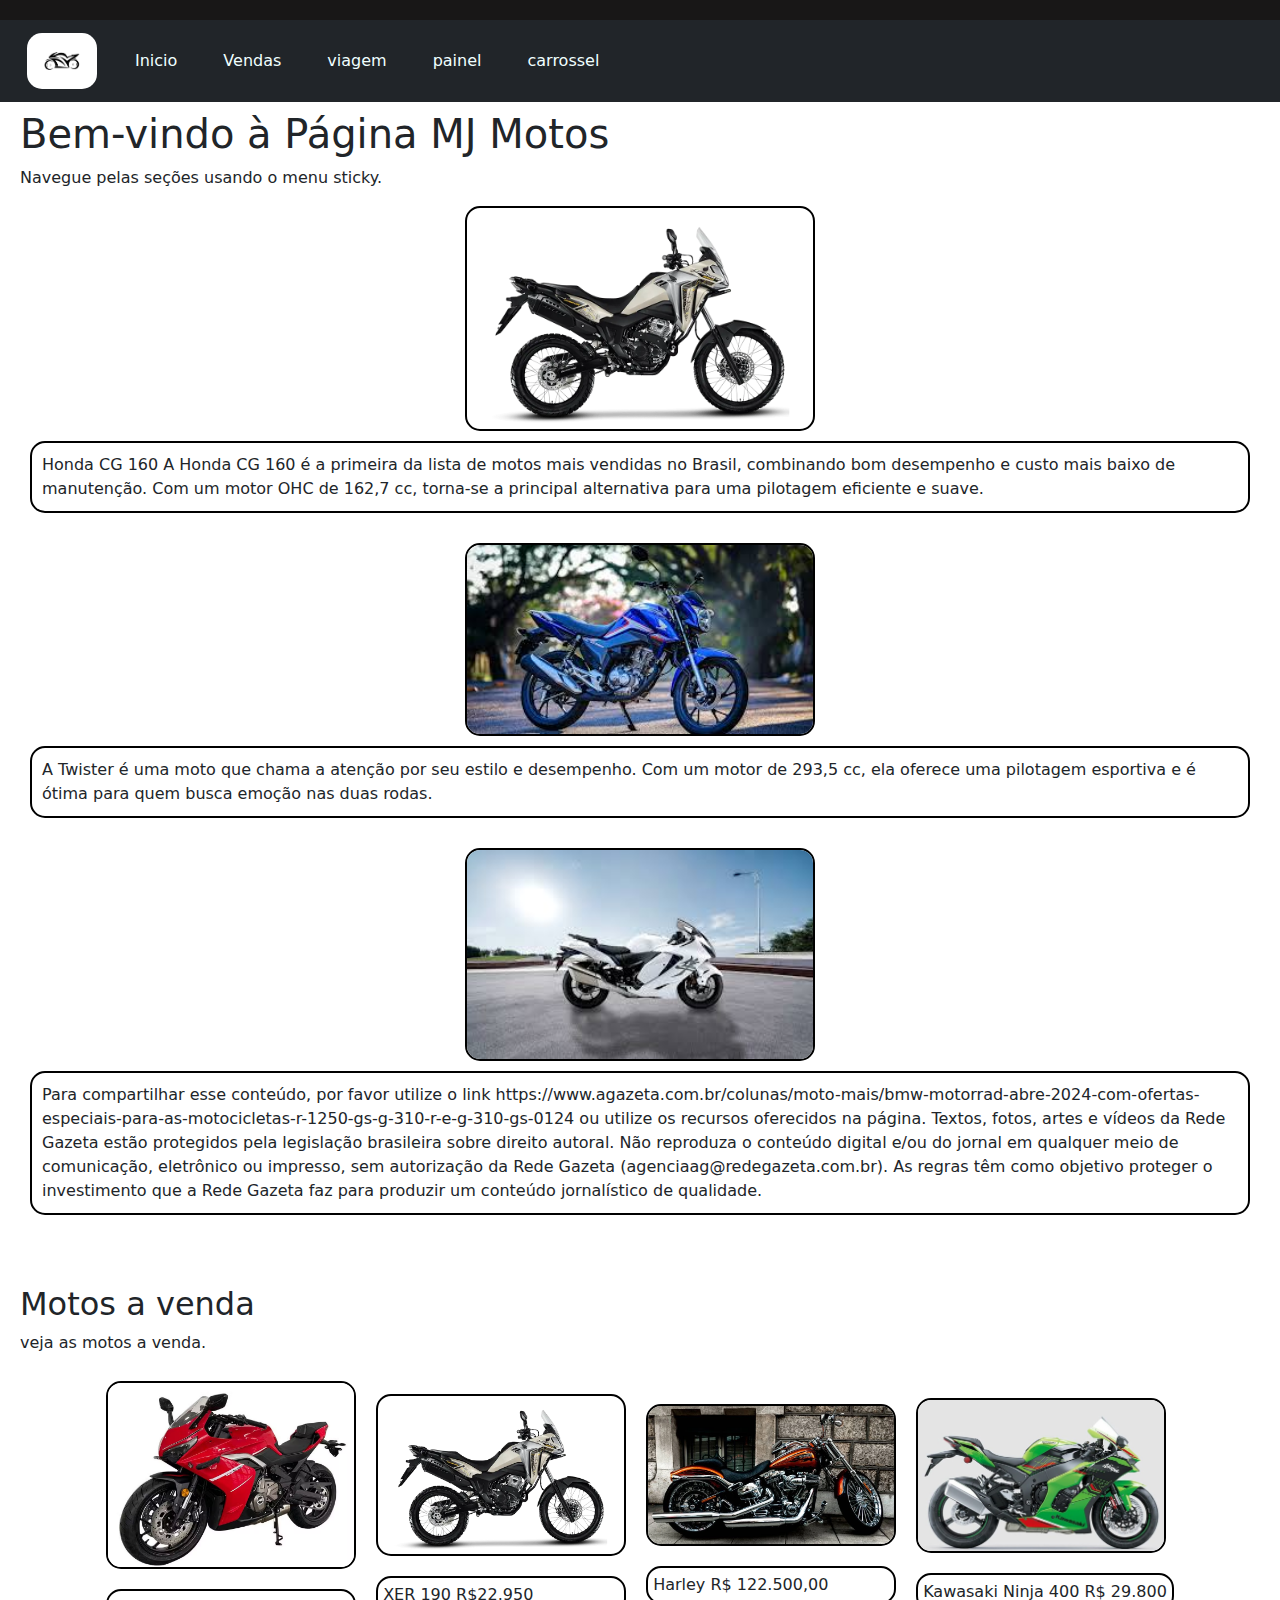
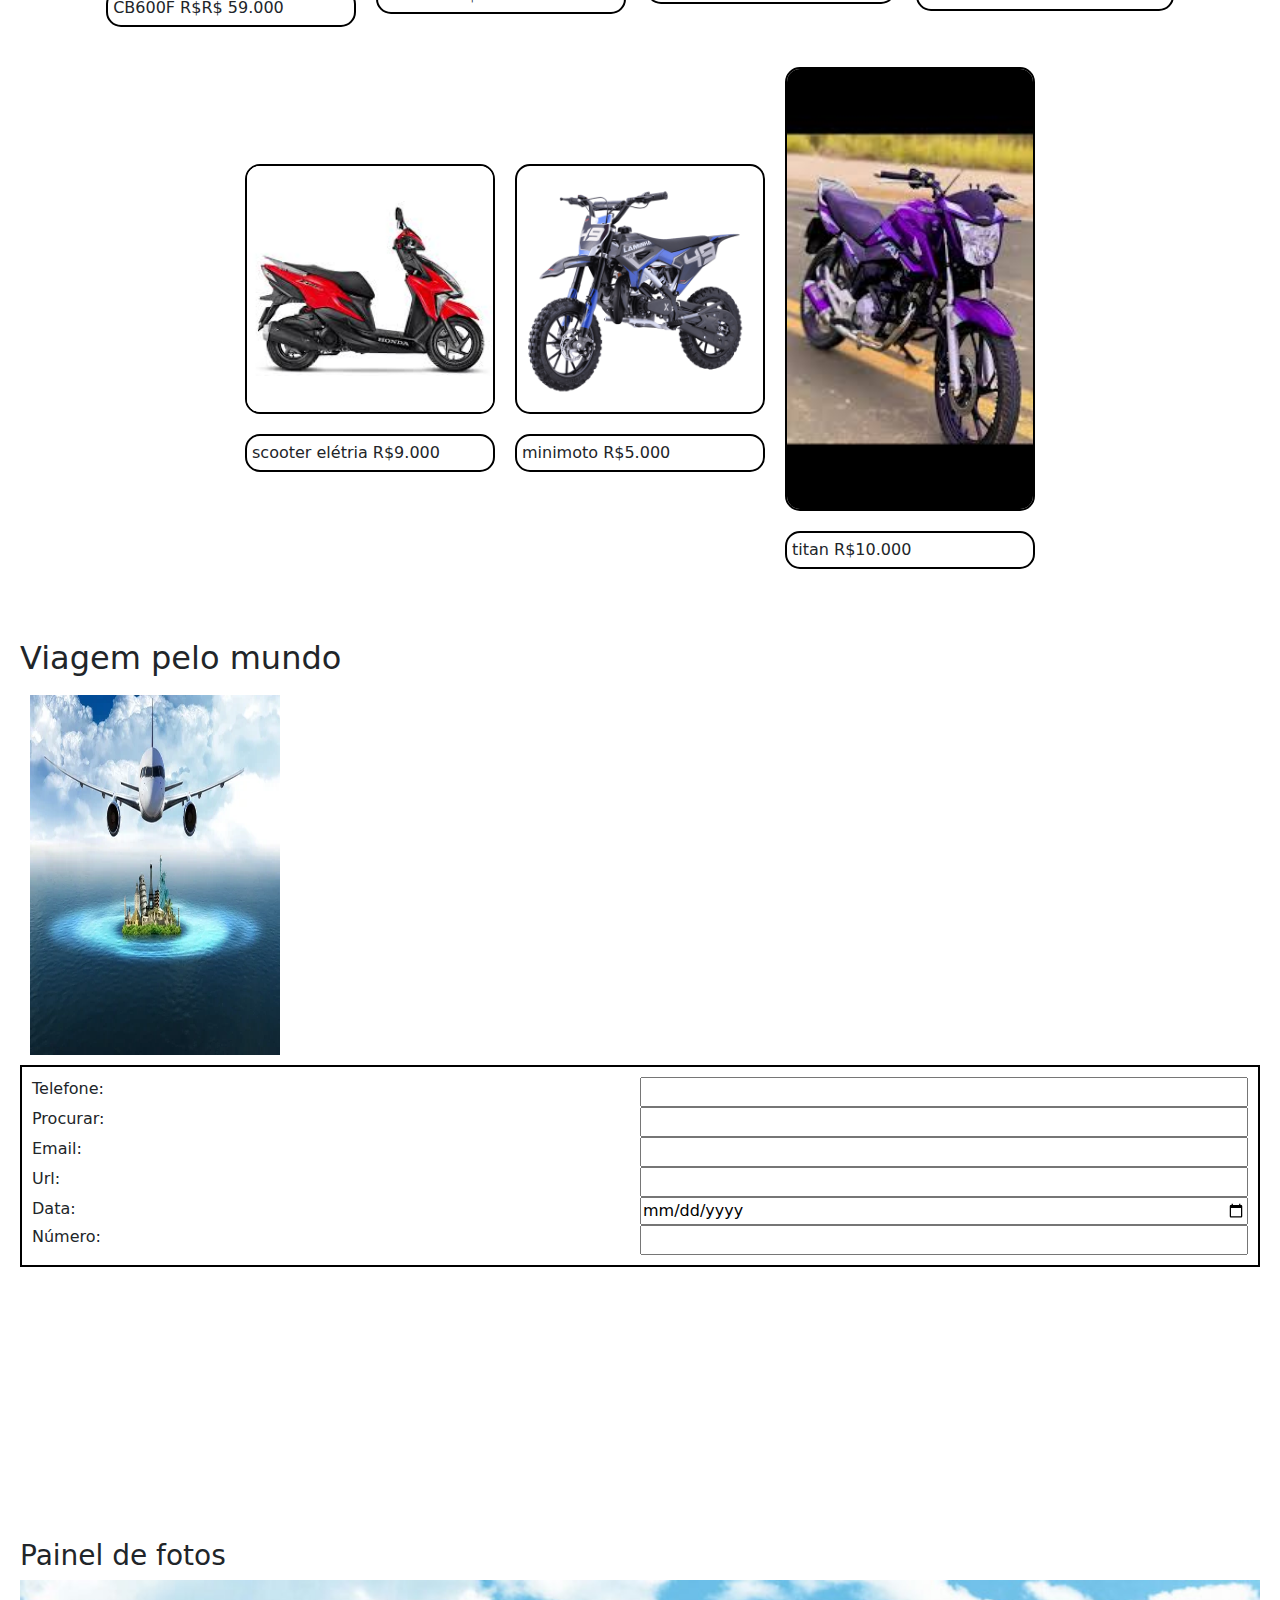
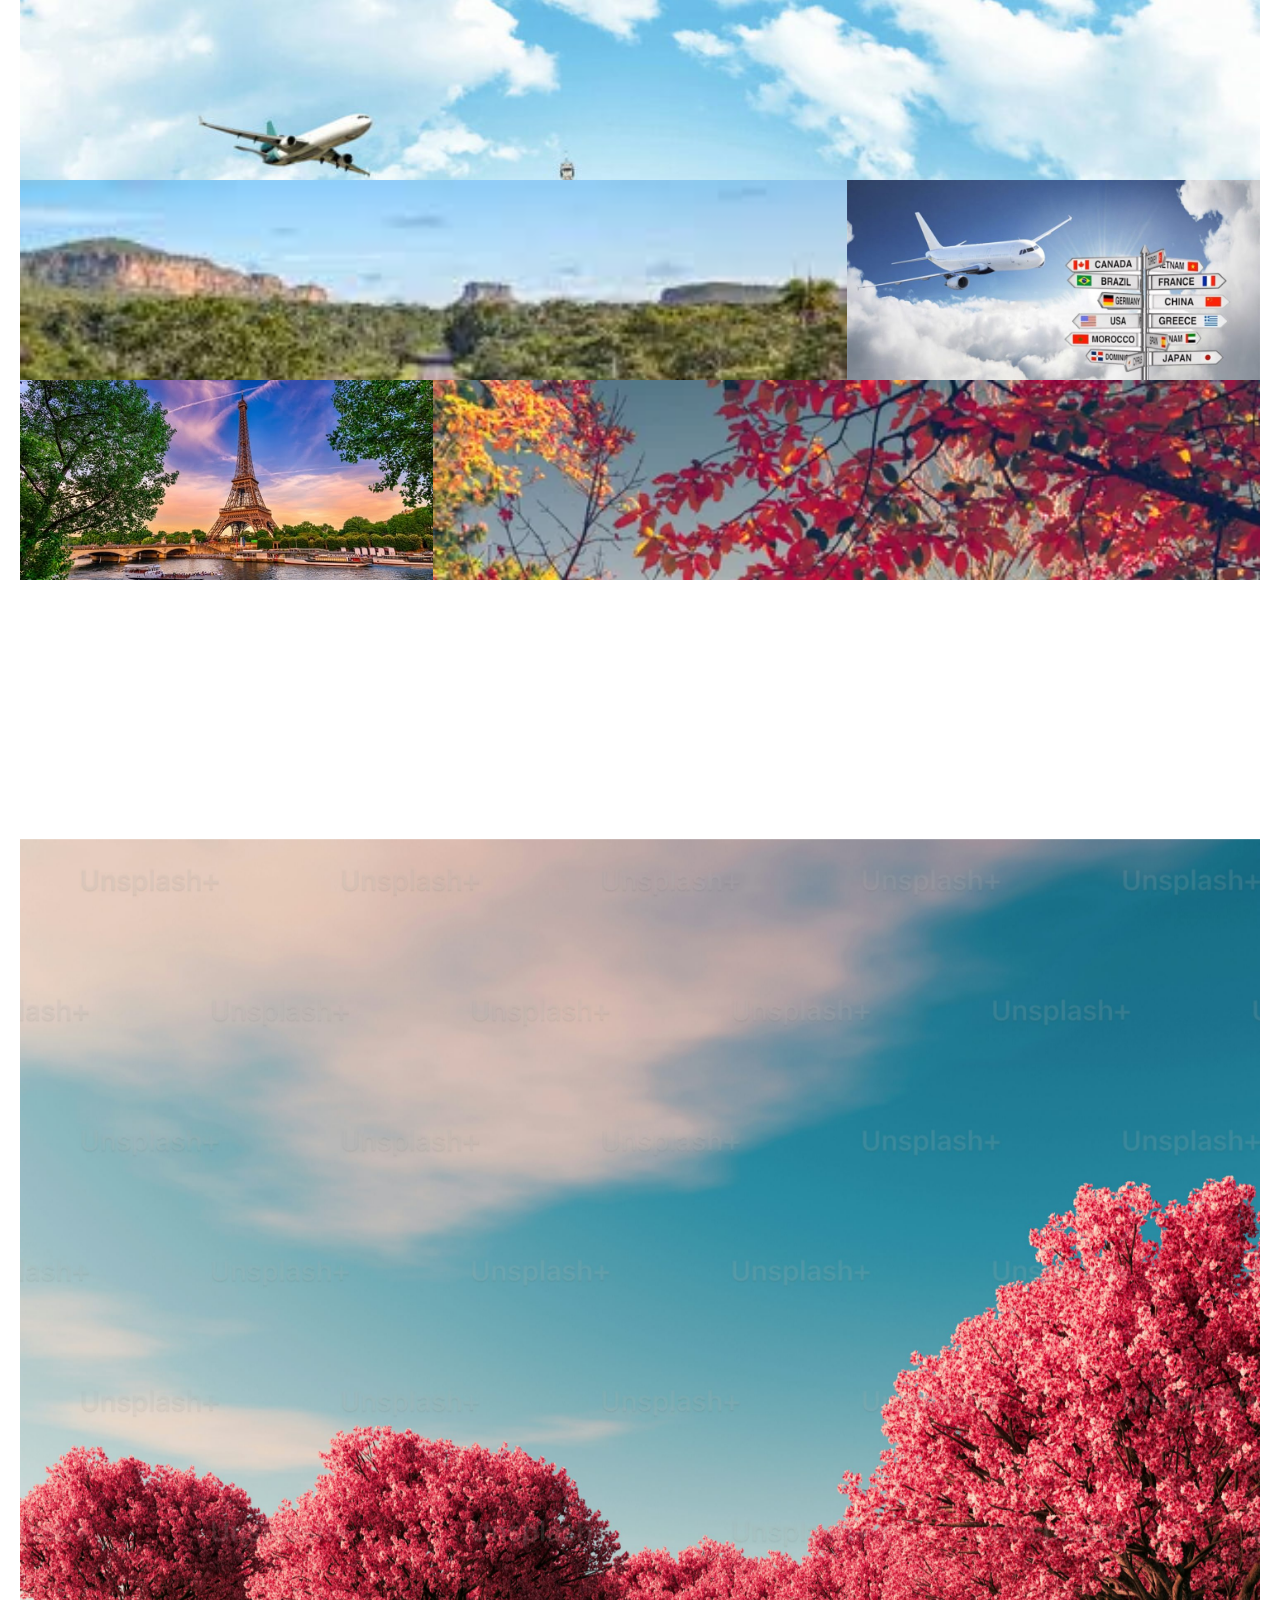
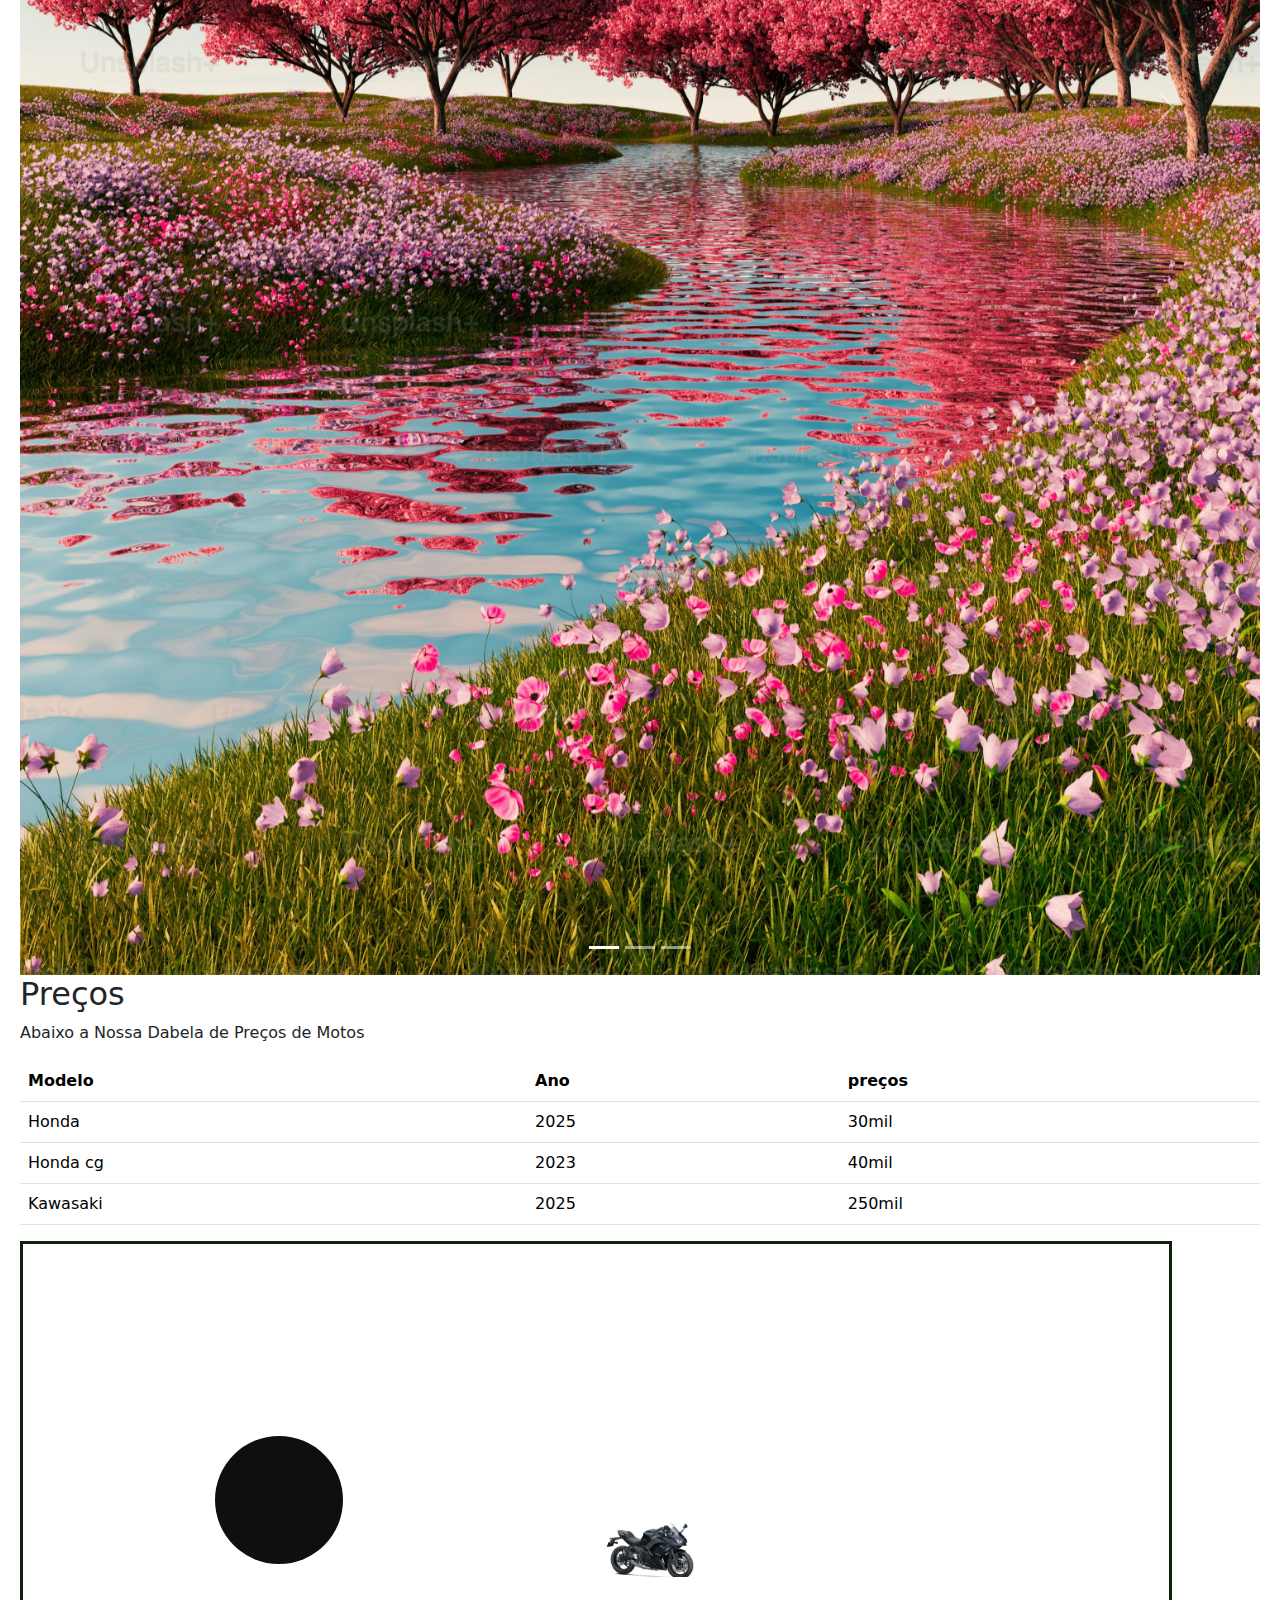
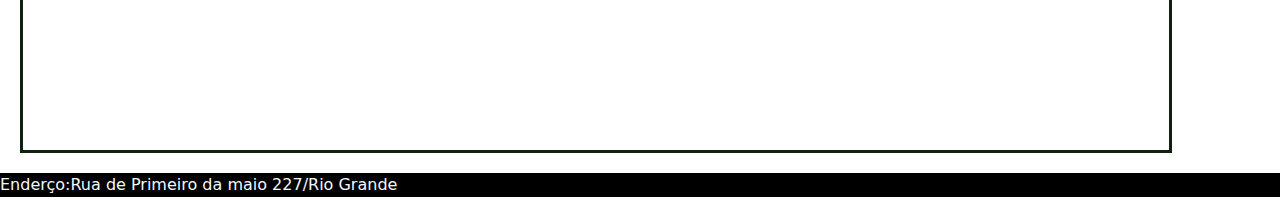
<file: trabalho/index.html>
<!DOCTYPE html>
<html lang="pt-br">
<head>
    <meta charset="UTF-8">
    <meta name="viewport" content="width=device-width, initial-scale=1.0">
    <link rel="stylesheet" type="text/css" href="css/estilo.css" >
    <link href="https://cdn.jsdelivr.net/npm/bootstrap@5.3.3/dist/css/bootstrap.min.css" rel="stylesheet" integrity="sha384-QWTKZyjpPEjISv5WaRU9OFeRpok6YctnYmDr5pNlyT2bRjXh0JMhjY6hW+ALEwIH" crossorigin="anonymous">
    <title>Document</title>
</head>
<body>
    <header class="menu-sticky">
        <nav class="navbar navbar-expand-sm bg-dark navbar-dark">
            <div class="container-fluid">
              <a class="navbar-brand" href="#"> <img src="img/logotipo.jpg" alt="logotipo"></a>
              <button class="navbar-toggler" type="button" data-bs-toggle="collapse" data-bs-target="#collapsibleNavbar">
                <span class="navbar-toggler-icon"></span>
              </button>
              <div class="collapse navbar-collapse" id="collapsibleNavbar">
                <ul class="navbar-nav">
                  <li class="nav-item">
                    <a class="nav-link" href="#home">Inicio</a>
                  </li>
                  <li class="nav-item">
                    <a class="nav-link" href="#vendas">Vendas</a>
                  </li>
                  
                  <li class="nav-item">
                    <a class="nav-link" href="#viagem">viagem</a>
                  </li>
                  <li class="nav-item">
                    <a class="nav-link" href="#painel">painel</a>
                  </li>
                  <li class="nav-item">
                    <a class="nav-link" href="#carrossel">carrossel</a>
                  </li>
                 
                </ul>
              </div>
            </div>
          </nav>
       

    </header>
    <nav>
    </nav>
    <main>
        <section id="home" class="secao">
            
                <h1>Bem-vindo à Página MJ Motos</h1>
                <p>Navegue pelas seções usando o menu sticky.</p>
            <div class="destaque">
                <img src="img/m1.webp" class="animamoto" alt="honda cg">
                <p>
                    Honda CG 160
                    A Honda CG 160 é a primeira da lista de motos mais vendidas no Brasil, combinando bom desempenho e custo mais baixo de manutenção. Com um motor OHC de 162,7 cc, torna-se a principal alternativa para uma pilotagem eficiente e suave.
                    
                </p>
               

                <img src="img/m4.jpeg" class="animamoto" alt="">
                <p>
                    A Twister é uma moto que chama a atenção por seu estilo e desempenho. Com um motor de 293,5 cc, ela oferece uma pilotagem esportiva e é ótima para quem busca emoção nas duas rodas.

                </p>
                

                <img src="img/m5.jpeg" alt="">
                
                <p>
                    Para compartilhar esse conteúdo, por favor utilize o link https://www.agazeta.com.br/colunas/moto-mais/bmw-motorrad-abre-2024-com-ofertas-especiais-para-as-motocicletas-r-1250-gs-g-310-r-e-g-310-gs-0124 ou utilize os recursos oferecidos na página. Textos, fotos, artes e vídeos da Rede Gazeta estão protegidos pela legislação brasileira sobre direito autoral. Não reproduza o conteúdo digital e/ou do jornal em qualquer meio de comunicação, eletrônico ou impresso, sem autorização da Rede Gazeta (agenciaag@redegazeta.com.br). As regras têm como objetivo proteger o investimento que a Rede Gazeta faz para produzir um conteúdo jornalístico de qualidade.
                </p>
                
            </div> 
            
        </section>
            <section id="vendas" class="secao">
                <div>
                    <h2>Motos a venda</h2>
                    <p>veja as motos a venda.</p>
                </div>
                <div class="venda">
                    <div>
                        <img src="img/m2.avif" alt="">
                        <p>
                            CB600F R$R$ 59.000 
                          
                            
                        </p>
                    </div>

                    <div>
                        <img src="img/m1.webp" alt="">
                        <p>
                            XER 190 R$22.950
                            
                            
                        </p>
                    </div>
                    <div>
                        <img src="img/m3.webp" alt="">
                        <p>
                            Harley R$ 122.500,00
                            
                        </p>
                    </div>
                    <div>
                        <img src="img/m7.jpg" alt="">
                        <p>
                            Kawasaki Ninja 400 R$ 29.800
                            
                        </p>
                    </div>
                    <div>
                        <img src="img/m8.jpeg" alt="">
                        <p>
                            scooter elétria R$9.000
                           
                        </p>
                    </div>
                    <div>
                        <img src="img/m9.png" alt="">
                        <p>
                            minimoto R$5.000
                            
                        </p>
                    </div>
                    <div>
                        <img src="img/m10.jpeg" alt="">
                        <p>
                            titan R$10.000
                            
                        </p>
                    </div>
                    
                </div> 

        </section>
        <section id="viagem" class="secao">
            <div>
                <h2>Viagem pelo mundo</h2>
            </div>
            <div class="imgform" > 
            <img srcset="img/avião.webp 90w,
                        img/avião70.webp 70w,
                        img/avião50.webp 50w"
                        src="img/avião.webp"
                        sizes="50vw"

            alt="" class="aviao" width="600" height="360">
            </div>
<form>
 <label>Telefone:</label><input type="tel" name="telefone">
 <label>Procurar:</label><input type="search" name="procurar">
 <label>Email:</label><input type="email" name="email">
 <label>Url:</label><input type="url" name="url">
 <label>Data:</label><input type="date" name="dnasc">
 <label>Número:</label><input type="number" name="num">
</form>
</section>
<section id="painel" class="secao">
<div>
    <h3>Painel de fotos</h3>
</div>
<div class="painel">
   <div class="foto1"></div>
   <div class="foto2"></div>
   <div class="foto3"></div>
   <div class="foto4"></div>
   <div class="foto5"></div>
</div>
</section>

<section id="carrossel" class="secao">
  <!-- Carousel -->
<div id="demo" class="carousel slide" data-bs-ride="carousel">

    <!-- Indicators/dots -->
    <div class="carousel-indicators">
      <button type="button" data-bs-target="#demo" data-bs-slide-to="0" class="active"></button>
      <button type="button" data-bs-target="#demo" data-bs-slide-to="1"></button>
      <button type="button" data-bs-target="#demo" data-bs-slide-to="2"></button>
    </div>
  
    <!-- The slideshow/carousel -->
    <div class="carousel-inner">
      <div class="carousel-item active">
        <img src="img/rio.jpeg" alt="Los Angeles" class="d-block w-100">
      </div>
      <div class="carousel-item">
        <img src="img/rio2.jpg" alt="Chicago" class="d-block w-100">
      </div>
      <div class="carousel-item">
        <img src="img/rio3.jpg" alt="New York" class="d-block w-100">
      </div>
    </div>
  
    <!-- Left and right controls/icons -->
    <button class="carousel-control-prev" type="button" data-bs-target="#demo" data-bs-slide="prev">
      <span class="carousel-control-prev-icon"></span>
    </button>
    <button class="carousel-control-next" type="button" data-bs-target="#demo" data-bs-slide="next">
      <span class="carousel-control-next-icon"></span>
    </button>
  </div>

  <h2>Preços</h2>
<p>Abaixo a Nossa Dabela de Preços de Motos</p>            
  <table class="table table-hover">
    <thead>
      <tr>
        <th>Modelo</th>
        <th>Ano</th>
        <th>preços</th>
      </tr>
    </thead>
    <tbody>
      <tr>
        <td>Honda</td>
        <td>2025</td>
        <td>30mil</td>
      </tr>
      <tr>
        <td>Honda cg</td>
        <td>2023</td>
        <td>40mil</td>
      </tr>
      <tr>
        <td>Kawasaki </td>
        <td>2025</td>
        <td>250mil</td>
      </tr>
    </tbody>
  </table>
  <div class="quadro">
    <div class="azul">   
    </div>
    
    <div class="vermelho">
    </div>
</div>

</section>   
   
    </main>
    <footer>
        Enderço:Rua de Primeiro da maio 227/Rio Grande
    </footer>
    <script src="https://cdn.jsdelivr.net/npm/bootstrap@5.3.3/dist/js/bootstrap.bundle.min.js" integrity="sha384-YvpcrYf0tY3lHB60NNkmXc5s9fDVZLESaAA55NDzOxhy9GkcIdslK1eN7N6jIeHz" crossorigin="anonymous"></script>
</body>
</html>
</file>
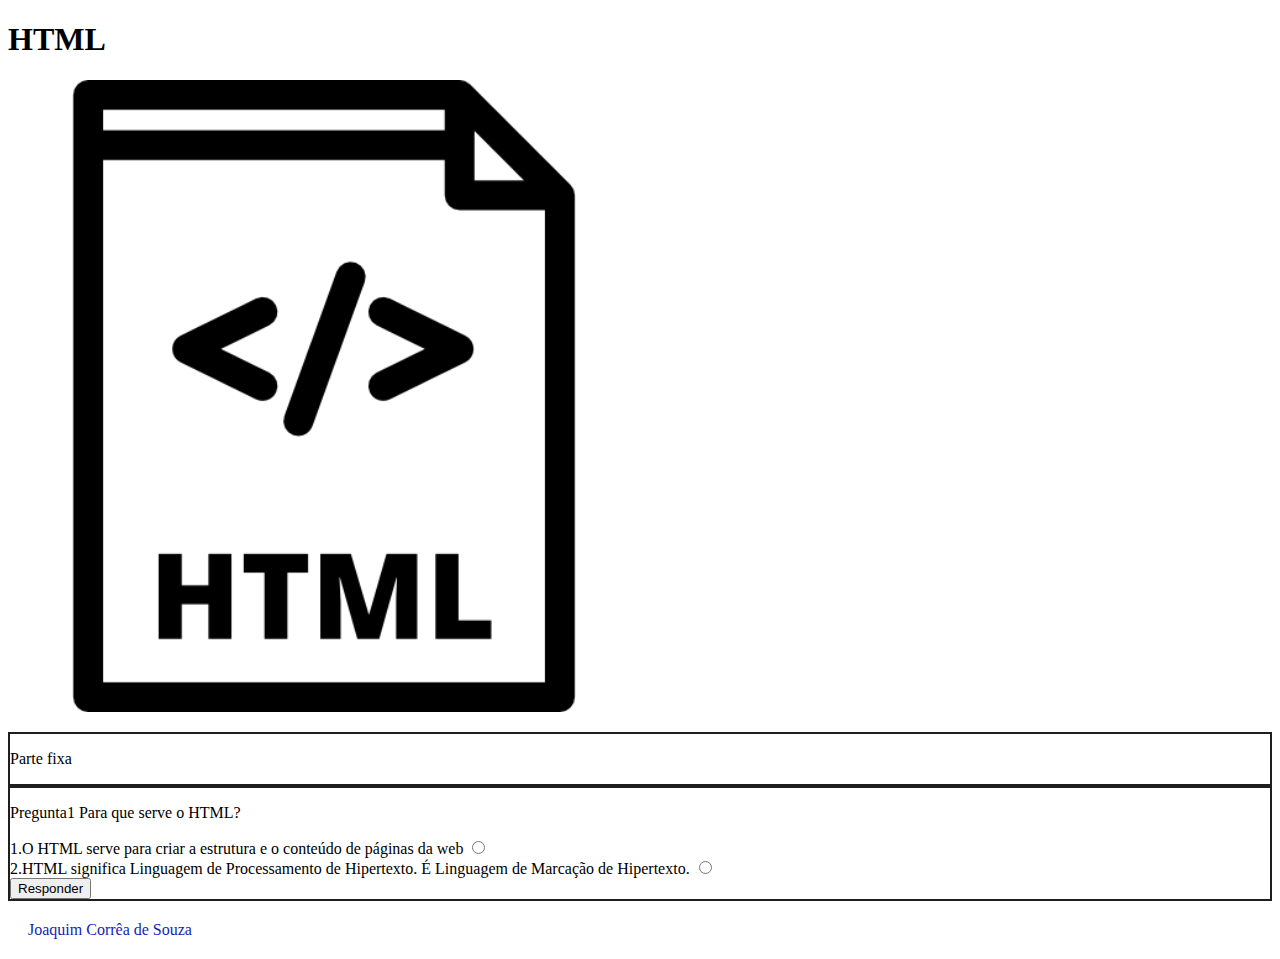
<file: trabalhojs/index.html>
<!DOCTYPE html>
<html lang="en">
<head>
    <meta charset="UTF-8">
    <meta name="viewport" content="width=device-width, initial-scale=1.0">
    <title>HTML</title>
    <link rel="stylesheet" type="text/css"
href="css/estilos.css" />
</head>
<body>
<header>
    <h1>HTML</h1>

<p>
    <img src="img/imght.png" alt="">
</p>

</header>
<main>
    <section id="fixo">
        <p> Parte fixa</p>
    </section>
    <section id="pergunta1">
        <p>Pregunta1 Para que serve o HTML?</p>
        <label for="p1opcao1"> 1.O HTML serve para criar a estrutura e o conteúdo de páginas da web</label>
        <input type="radio" name="pergunta1" id="p1opcao1"> <br>
        <label for="p1opcao2"> 2.HTML significa Linguagem de Processamento de Hipertexto. É Linguagem de Marcação de Hipertexto. 
        </label>
        <input type="radio" name="pergunta1" id="p1opcao2"> <br>
        <button id="bp1">Responder</button>
        <div id="erro1">resposta errada tente novamente</div>
    </section>
    <section id="resposta1">
        resposta correta
    </section>

<section id="pergunta2">
    <p> pregunta2 Como verificar um codigo HTML no site? </p>
    <label for="p2opcao1">1.verificando ao clicar com o botao esquerdo.</label>
<input type="radio" name="pergunta2" id="p2opcao1"> <br>
<label for="p2opcao2">2.Selecione a opção Inspecionar ou Inspecionar Elemento no menu de contexto</label>
<input type="radio" name="pergunta2" id="p2opcao2"> <br>
    <button id="bp2">Responder</button>
    <div id="erro2">resposta errada tente novamente</div>
</section>
<section id="resposta2">
    resposta correta
</section>

    <section id="pergunta3">
        <p>Como começar a criar um site HTML 3</p>
        <label for="p3opcao1"> 1. É preciso entender as tags básicas, como html, head, body, label </label>
        <input type="radio" name="pergunta3" id="p3opcao1"> <br>
        <label for="p3opcao3"> 2.É preciso entender as tags básicas, como p, mg, color: blue; font-family: Arial </label>
        <input type="radio" name="pergunta3" id="p3opcao3"> <br>
        <button id="bp3">Responder</button>
    <div id="erro3">resposta errada tente novamente</div>
    </section>
    <section id="resposta3">
        resposta correta
    </section>
</main>
    <script src="js/codigo.js"></script>

<footer>
   Joaquim Corrêa de Souza
</footer>
<script src="https://cdn.jsdelivr.net/npm/bootstrap@5.3.3/dist/js/bootstrap.bundle.min.js" integrity="sha384-YvpcrYf0tY3lHB60NNkmXc5s9fDVZLESaAA55NDzOxhy9GkcIdslK1eN7N6jIeHz" crossorigin="anonymous"></script>
</body>
</html>
</file>
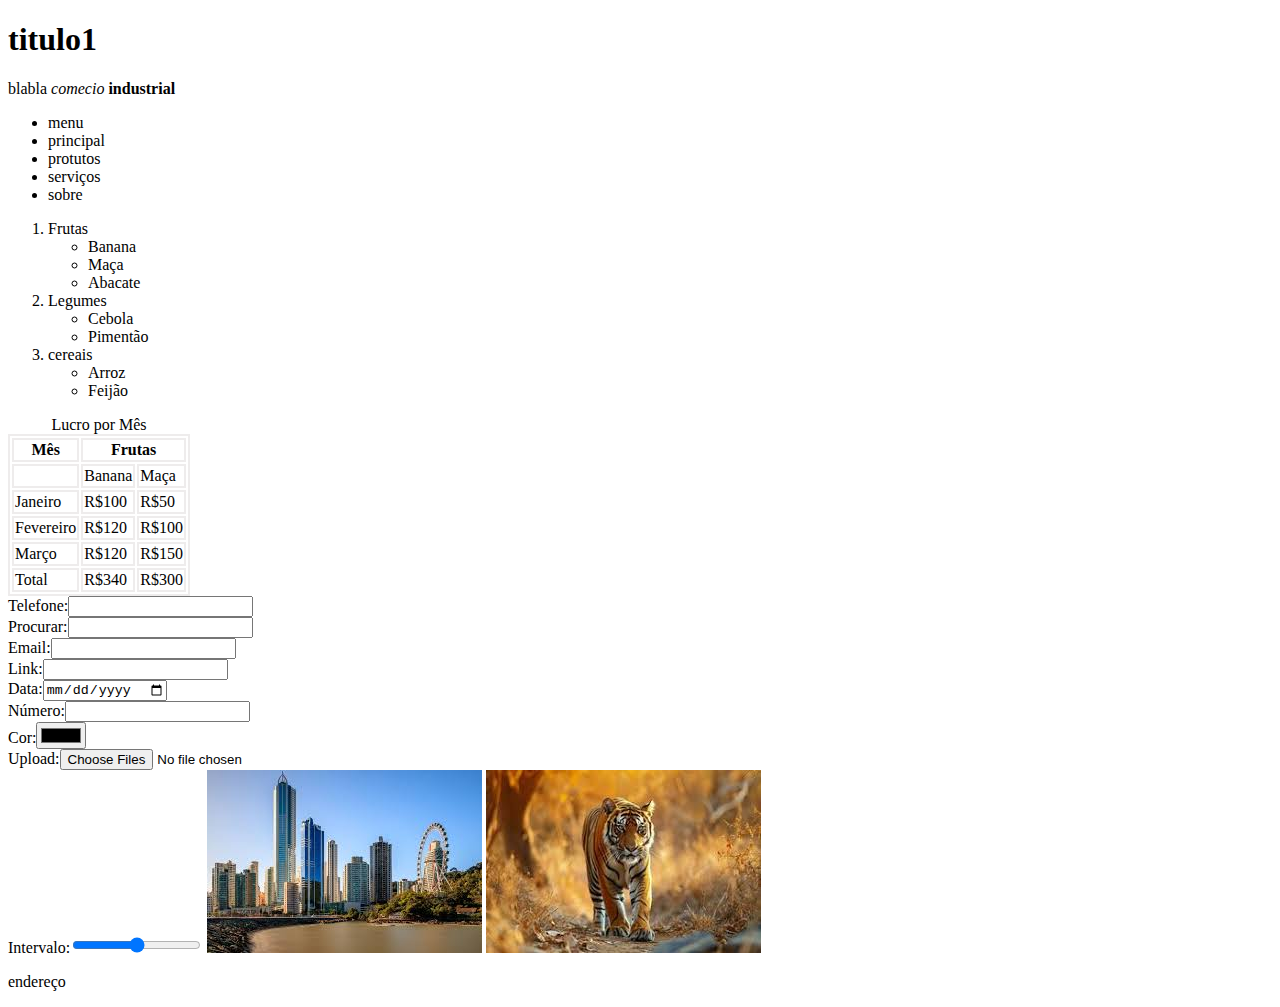
<file: exercicio/trabalho1.html>
<!DOCTYPE html>
<html lang="en">
<head>
    <meta charset="UTF-8">
    <meta name="viewport" content="width=device-width, initial-scale=1.0">
    <title>Document</title>
    <style>
        table,th,td {border: 2px solid rgb(238, 236, 236);}
        </style>
</head>

    <body>
       <header>
        <h1>titulo1</h1>
        <p>blabla
            <i>comecio </i>
            <b>industrial</b>

       </header> 
       <nav>
        <ul>
            <li>menu</li>
             <li>principal</li>
             <li>protutos</li>
             <li>serviços</li>
             <li>sobre</li>
            </ul>
       </nav>
       <main>
        <ol>
            <li>
            Frutas 
            <ul >
                <li>Banana</li>
                <li>Maça</li>
                <li>Abacate</li>
                </ul>
            </li>
            <li>Legumes
                <ul >
                    <li>Cebola</li>
                    <li>Pimentão</li>
                    </ul>
            </li>
            <li>cereais
                <ul >
                    <li>Arroz</li>
                    <li>Feijão</li>
                    </ul>
            </li>
             
            
           
        </ol> 

        <table>
            <caption>Lucro por Mês</caption>
            <thead>
            <tr>
            <th>Mês</th>
            <th colspan="2">Frutas</th>
            </tr>
            </thead>
            <tbody>
                <tr>
                <td></td>
                <td>Banana</td>
                <td>Maça</td>
                </tr>
                <tr>
                <td>Janeiro</td>
                <td>R$100</td>
                <td>R$50</td>
                </tr>
                </tbody>
                <tfoot>
                <tr>
                <td>Fevereiro</td>
                <td>R$120</td>
                <td>R$100</td>
                
                </tr>
                <tr>
                    <td>Março</td>
                    <td>R$120</td>
                    <td>R$150</td>
                    </tr>
                    <tr>
                        <td>Total</td>
                        <td>R$340</td>
                        <td>R$300</td>

                
                </tfoot>
               </table>
               


Telefone:<input type="tel" name="telefone"><br>
Procurar:<input type="search" name="procurar"><br>
Email:<input type="email" name="email"><br>
Link:<input type="url" name="url"><br>
Data:<input type="date" name="dnasc"><br>
Número:<input type="number" name="num"><br>
Cor:<input type="color" name="cor"><br>
Upload:<input type="file" multiple name="arq"><br>
Intervalo:<input type="range" min="0" max="100"
value="50" name="intervalo">

<img src="img/cidades.jpeg" alt="">

<img src="img/trige.jpeg" alt="">
       </main>
       <footer>
        <p>endereço</p>
       </footer>
                
    
    
    
    
    
    </body>

</html>
</file>
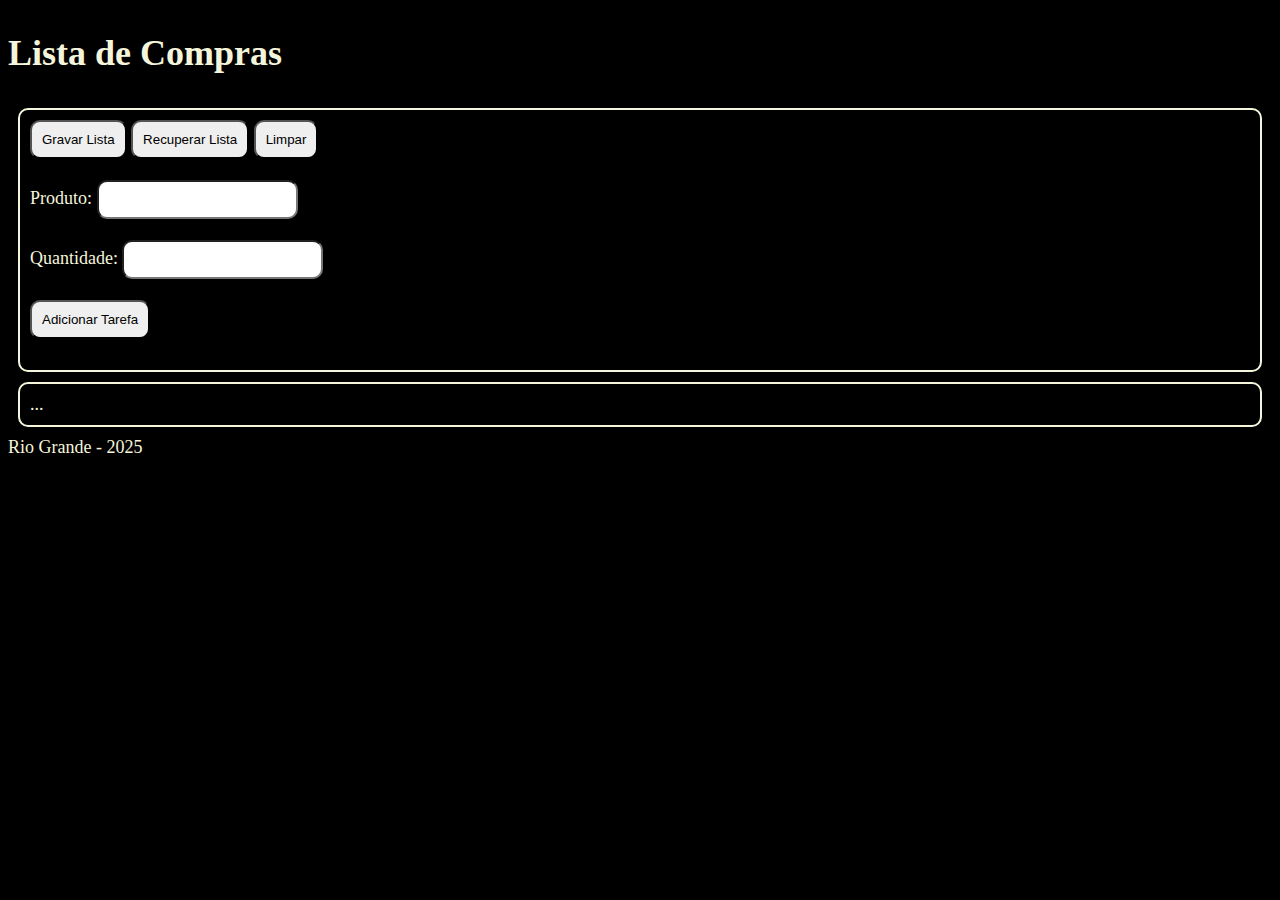
<file: localstorage/toDoList.html>
<!DOCTYPE html>
<html lang="pt-br">
  <head>
    <meta name="viewport" content="width=device-width, initial-scale=1" />
    <meta charset="UTF-8" />
    <title>Lista de Compras</title>
    <link rel="stylesheet" href="estilo.css">
  </head>
  <body>
    <header>
      <h1>Lista de Compras</h1>
    </header>
    <main>
      <section id="formulario">
        <input type='button'  value='Gravar Lista' id="gravar">
        <input type='button'  value='Recuperar Lista' id="recuperar">
        <input type='button'  value='Limpar' id="limpar">
        <br><br>
        <label for="produto">Produto:</label>
        <input type="text"  id="produto"><br><br>
        <label for="quantidade">Quantidade:</label>
        <input type="text"  id="quantidade"><br><br>
        <input type='button'  value='Adicionar Tarefa' id="adicionar"> <br><br >
      </section>
        <section id="lista">...</section>
    </main>
<footer>Rio Grande - 2025</footer>
    <script>
      document.querySelector('#adicionar').addEventListener('click', insereProduto);
      document.querySelector('#gravar').addEventListener('click', gravar);
      document.querySelector('#recuperar').addEventListener('click', recuperar);
      document.querySelector('#limpar').addEventListener('click', limpar);

      let toDoList=[]; //Variável com os dados da TODO list
      let toDoListOld=[]; //Variável com os dados da TODO list


      function mostra() {
        let valor = "<h3>Comprar</h3>";
        for (let i = 0; i < toDoList.length; i++) {
          valor += `
          <input type="checkbox" id="produto${i}" onclick ="excluirProduto(${i})">
          <label for="produto${i}">${toDoList[i].produto} .. ${toDoList[i].quantidade}</label><br>`;
        }
        valor+="<h3>Produtos comprados</h3>";
        for (let i = 0; i < toDoListOld.length; i++) {
          valor += `
          <input type="checkbox" id="produto${i}" onclick ="excluirProduto2(${i})">
          <label for="produto${i}">${toDoListOld[i].produto} ..${toDoListOld[i].quantidade}</label><br>`;
        }
        document.querySelector("#lista").innerHTML = valor;
      }

      // Inclui e exclui terefas no array toDoList
      function insereProduto() {
        toDoList.push( {
          produto:document.querySelector("#produto").value,
          quantidade:document.querySelector("#quantidade").value
        }
          
          );
        mostra();
      }
      function excluirProduto(num) {
        
        toDoListOld.push( 
          toDoList[num]
          
        );
        toDoList.splice(num, 1);
        mostra();
      }
      function excluirProduto2(num) {
        
        
        toDoListOld.splice(num, 1);
        mostra();
      }

      //Operações no localstorage
      function gravar ()
      {
        localStorage.setItem("lista",JSON.stringify(toDoList));
        localStorage.setItem("listaOld",JSON.stringify(toDoListOld));
      }
      function recuperar ()
      {
        toDoList=[];
        lista=localStorage.getItem("lista");
        if(lista){
          toDoList=JSON.parse(lista);
        }

        toDoListOld=[];
        listaOld=localStorage.getItem("listaOld");
        if(listaOld){
          toDoListOld=JSON.parse(listaOld);
        }
        mostra();
      }
      function limpar() {
         localStorage.removeItem('lista');
         localStorage.removeItem('listaOld');
         toDoList=[];
         mostra();
      } 
    </script>
  </body>
</html>
</file>
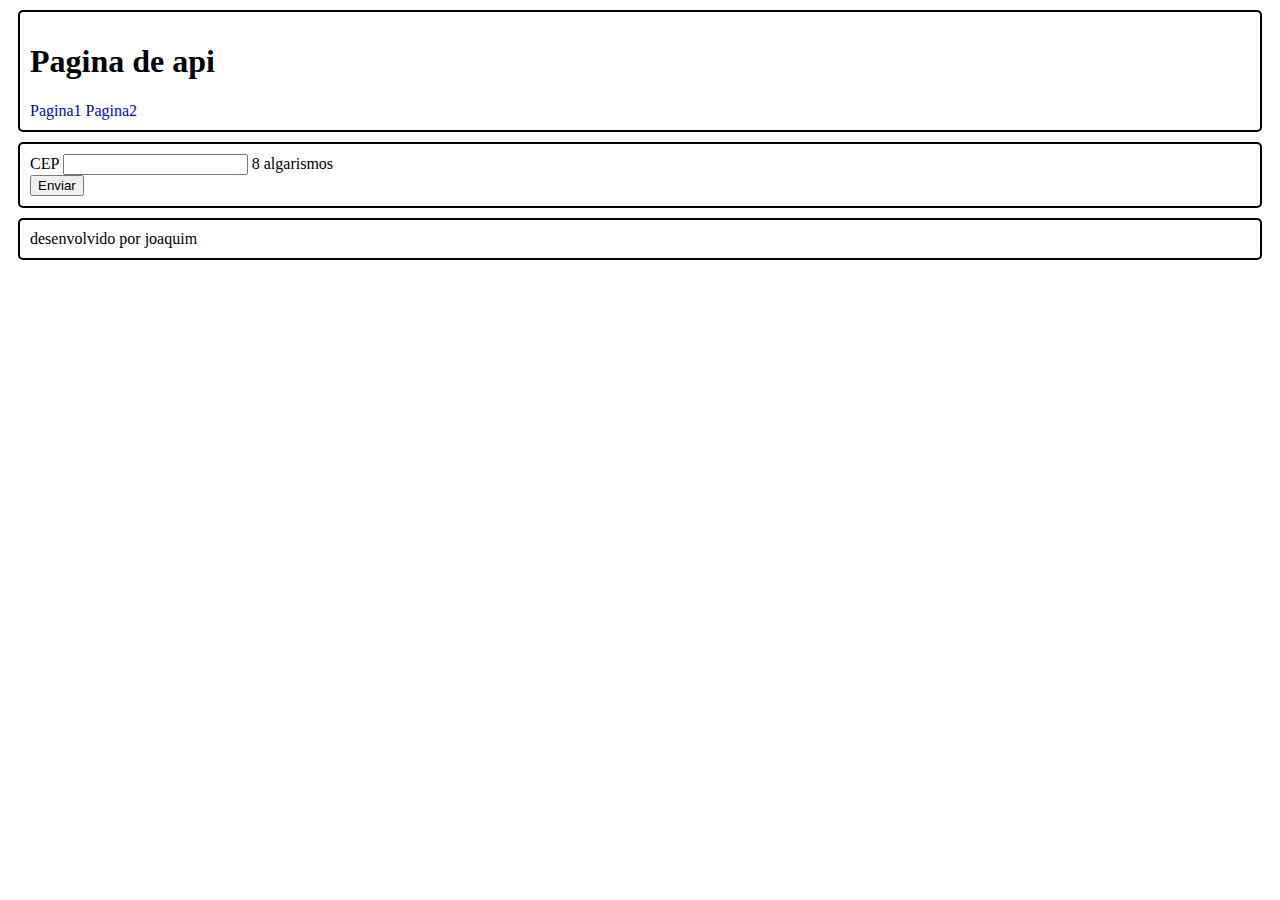
<file: trabalhoApi/pagina1.html>
<!DOCTYPE HTML>
<html lang="pt-br">

<head>
    <meta name="viewport" content="width=device-width, initial-scale=1">
    <meta charset="UTF-8">
    <title>Ola</title>
    <link rel="stylesheet" href="estilo.css">
</head>
<body>
    <header>
       <h1>Pagina de api</h1>
       <nav>
       <a href="pagina1.html">Pagina1</a>
       <a href="pagina2.html">Pagina2</a>
    </nav>
    </header>
    <main>
    <label for="cep">CEP</label>
    <input type="number" id="cep"> 8 algarismos<br>
    <input type="button" value="Enviar" id="enviar"><br>
    <div id="mostra"></div>
</main>
  <footer>desenvolvido por joaquim </footer>
  <script>
    
    async function consulta(){
        
        let cep = document.querySelector('#cep').value;
        const url='https://viacep.com.br/ws/'+cep+'/json/';
        try{
            let resposta=  await fetch(url);
            let js = await resposta.json();
            mostraDados(js);
        }catch(err) {
            const painel = document.querySelector('#mostra');
            let texto= `<h1>Problema no acesso aos dados</h1>
                        Tipo do erro:${err.name}<br>
                        Mensagem completa:${err}`;
            painel.innerHTML = texto; 
        }
    }       
    function mostraDados(js){
        const painel = document.querySelector('#mostra');
        let texto= `<h1>Dados solicitados</h1>
                    Cidade:${js.localidade}<br>
                    Bairro:${js.bairro}<br>
                    DDD:${js.ddd}<br>`;
        painel.innerHTML = texto;
    }
    
    //main
    document.querySelector('#enviar').addEventListener('click',consulta);
    
</script>
</body>
</html>
</file>
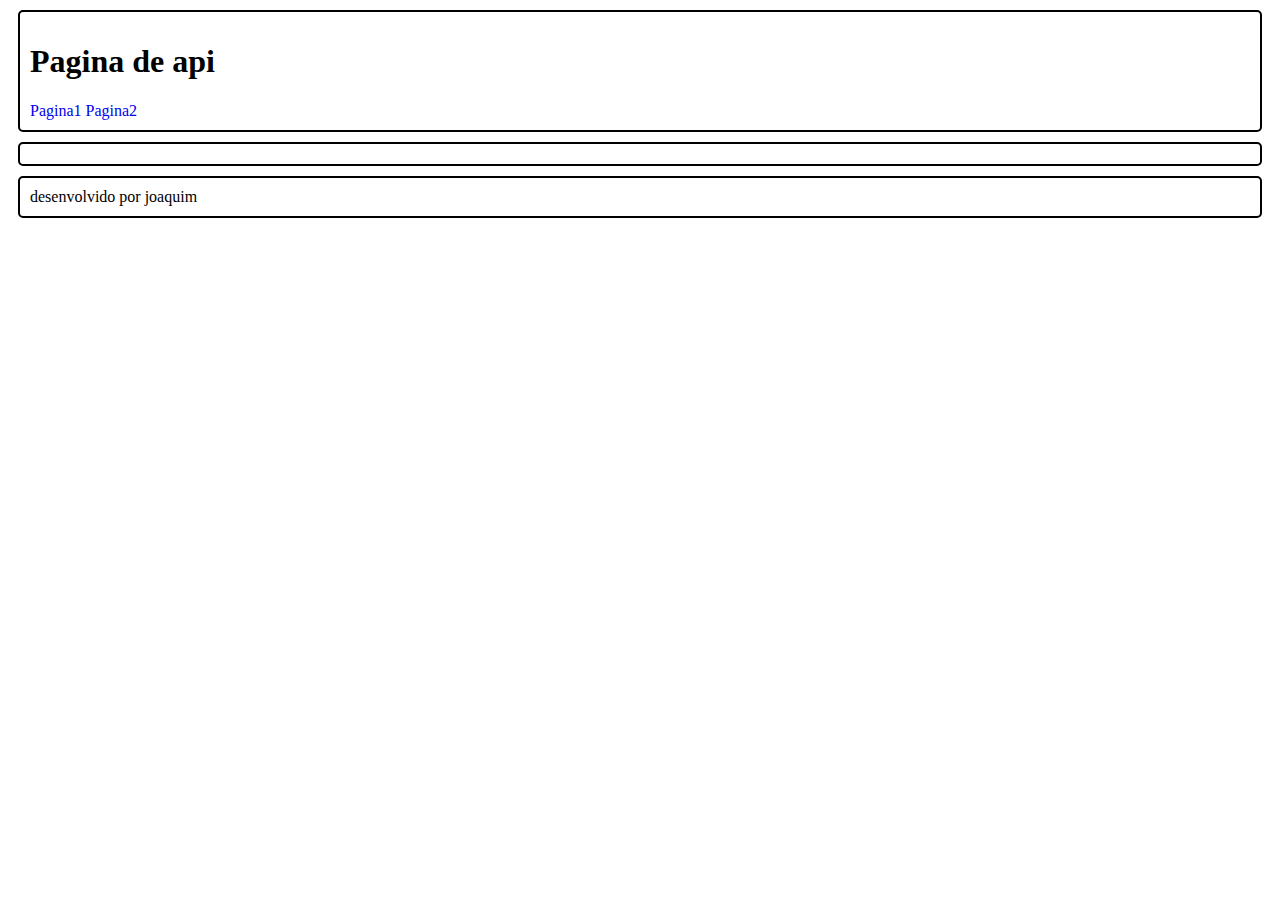
<file: trabalhoApi/pagina2.html>
<!DOCTYPE HTML>
<html lang="pt-br">

<head>
    <meta name="viewport" content="width=device-width, initial-scale=1">
    <meta charset="UTF-8">
    <title>Ola</title>
    <link rel="stylesheet" href="estilo.css">
</head>
<body>
    <header>
       <h1>Pagina de api</h1>
       <nav>
       <a href="pagina1.html">Pagina1</a>
       <a href="pagina2.html">Pagina2</a>
    </nav>
    </header>
    <main>
        <div id="mostra"></div>
</main>
  <footer>desenvolvido por joaquim </footer>
  <script>

  //  Feriado
    async function buscaFeriado() {
    const painel = document.querySelector('#mostra');
    const url='https://brasilapi.com.br/api/feriados/v1/2026';
    let resposta=  await fetch(url);
    let js = await resposta.json();
    painel.innerHTML+=`<h2>Feriados de 2026</h2>`;
    for (let index = 0; index < js.length; index++) {
      painel.innerHTML+=
         `<br><hr><br>
          <b>Feriado---${js[index].name}<br>
          Data---${js[index].date}</b>`;
      
    }

}

 //DDD
 async function buscaDDD() {
    const painel = document.querySelector('#mostra');
    const url='https://brasilapi.com.br/api/ddd/v1/54';
    let resposta=  await fetch(url);
    let js = await resposta.json();
  painel.innerHTML+=`<h3>cidades do DDD 54</h3>`;
    for (let index = 0; index < js.cities.length; index++) {
      painel.innerHTML+=
         `<br><hr><br>
          ${js.cities[index]}<br>
          `;
      
    }

    
}

//Dolar
async function buscaDolar() {
    const painel = document.querySelector('#mostra');
     const data=new Date();
     const dataAtual=data.getDate();
    const url='https://brasilapi.com.br/api/cambio/v1/cotacao/USD/2025-11-13';
    let resposta=  await fetch(url);
    let js = await resposta.json();
  painel.innerHTML+=`<h3>cotação do Dolar</h3>`;
    
      painel.innerHTML+=
         `<br><hr><br> dolar
          ${js.cotacoes[0].cotacao_compra}<br>
          `;
      
    }


//main
buscaDolar();
buscaFeriado();
buscaDDD();
        
        
</script>
</body>
</html>
</file>
<file: trabalho/css/estilo.css>
section {
    min-height: 100vh;
    padding: 20px;
}
.menu-sticky {
position: sticky;
    top: 0;
    background-color: #181717;
    color: rgb(228, 212, 212);
    padding: 20px 0;
    text-align: center;
    z-index: 1000;
    height: 90px; /* Altura definida explicitamente */
}
.menu-sticky nav a {
    color: azure;
    text-decoration: none;
    margin: 0 15px;
}
nav{
    display: flex;
    justify-content: space-around;
    align-items: center;
}
nav img{
    width: 70px;
    border-radius: 15px;
    /* margin-bottom: 10px; */
}
.animamoto{
    margin-left: 0px;
    transition: margin-left 2s;
}
.animamoto:hover{
    margin-left: 80px;
}

.destaque{
    display: flex;
    flex-direction: column;
    justify-content: center;
    align-items: center;
}
.destaque img {
    width: 350px;
    border-radius: 15px;
    border: 2px solid black;
}
.destaque p {
    border: 2px solid black;
    padding: 10px;
    margin: 10px;
    border-radius: 15px;
    margin-bottom: 30px;
}
.venda{
    display: flex;
    flex-direction: row;
    flex-wrap: wrap;
    justify-content: center;
    align-items: center;
}
.venda img {
    width: 250px;
    border-radius: 15px;
    border: 2px solid black;
    margin: 10px;
}
.venda p {
    border: 2px solid black;
    padding: 5px;
    margin: 10px;
    border-radius: 15px;
    margin-bottom: 30px;
}
.imgform{
    display: grid;
    grid-template-columns: 1fr 1fr;
}
.aviao{
    width: 90%;
    margin: 10px;
}
form{
    display: grid;
    grid-template-columns: 1fr 1fr;
    border: 2px black solid;
    padding: 10px;
}
footer{
color: aliceblue;
background-color: black;
}
@media (width < 700px){
    .imgform{
        grid-template-columns: 1fr;
    }
    
}
.aviao{
 width: 250px;
 
}
.painel{
    display: grid;
    grid-template-columns: 1fr 1fr 1fr;
    grid-template-rows: 1fr 1fr 1fr;
    grid-template-areas: 
    "foto1 foto1 foto1"
    "foto2 foto2 foto3"
    "foto4 foto5 foto5"
    ;
}
.foto1{
    grid-area: foto1;
    background-image: url("../img/viagem1.jpg");
    background-repeat: no-repeat;
    background-size: cover;
    height: 150px;
}
.foto2{
    grid-area: foto2;
    background-image: url("../img/viagem2.jpeg");
    background-repeat: no-repeat;
    background-size: cover;
}.foto3{
    grid-area: foto3;
    background-image: url("../img/viagem3.jpg");
    background-repeat: no-repeat;
    background-size: cover;
}.foto4{
    grid-area: foto4;
    background-image: url("../img/viagem4.jpg");
    background-repeat: no-repeat;
    background-size: cover;
}.foto5{
    grid-area: foto5;
    background-image: url("../img/viagem5.jpg");
    background-repeat: no-repeat;
    background-size: cover;
}
@media(width>900px){
    .foto1{
        height: 200px;
    }
}
/* section{
min-height: 100px;
padding: 25px;
}
.menu-sticky{
 position: sticky;
 top: 0%;
 background-color: #181717;
 color: aliceblue;
 padding: 25px,0;
} */
.quadro{
    width: 90vw;
    height: 40vw;
    border:3px rgb(14, 34, 14) solid;
}
.azul { 
  border-radius: 7vw ;
  width: 10vw;  
  height: 10vw;
  background-color: rgb(15, 15, 15); 
  position: relative;
  left:15vw;
  top:15vw;

  animation-name: orbita;  
  animation-duration: 4s;       
  animation-iteration-count: infinite; 
  animation-timing-function:linear;  
}

.vermelho{   
  width:8vw;
  height: 6vw;
  background-image: url(../img/m6.jpeg);
  background-size: cover;
  position:relative;
  left:45vw;
  top:10vw;

  animation-name: desloca;  
  animation-duration: 6s;       
  animation-iteration-count: infinite;  
  animation-timing-function:linear;   
}

@keyframes orbita {
  0%   {transform:rotate(0deg) 
                  translate(14vw)
      }  
      
  100% {transform:rotate(360deg)
                  translate(14vw) 
      }
}

@keyframes desloca {
  0%   {transform: 
                  translate(0vw)
                  scale(1)
      }  
  50% {transform:
                  translate(30vw)
                  scale(2)            
      }   
  100% {transform:
                  translate(0vw) 
                  scale(1)           
      }
}
</file>
<file: trabalhojs/css/estilos.css>
section{
    border: 2px solid rgb(30, 30, 31);
}
nav{
    display: flex;
    justify-content: space-around;
    align-items: center;
} 
header img{
    width: 50%;
    border-radius: 5px;
    /* margin-bottom: 5px; */
}

#erro1{
    display: none;
}
#resposta1{
    display: none;
}
#pergunta2{
    display: none;
}
#pergunta3{
    display: none;
}

#erro2{
    display: none;
}
#resposta2{
    display: none;
}
#resposta3{
    display: none;
}
footer {
    color: rgb(19, 30, 185);
    margin: 20px;
}
</file>
<file: localstorage/estilo.css>
body{
    background-color: black;
    color: beige;
    font-size: 18px;
}
#formulario,#lista{
    border: 2px beige solid;
    padding: 10px;
    margin: 10px;
    border-radius: 10px;
}
input[type="button"]{
    padding: 10px;
    border-radius: 10px;
}
input[type]{
    padding: 10px;
    border-radius: 10px;
}
header{
    display: flex;

}
header img{
    width: 70px;
    height: 70px;
    margin: 5px;
    border-radius: 10px;
    margin-left: 10px;
}
</file>
<file: trabalhoApi/estilo.css>
header {
    border: solid black 2px;
    margin: 10px;
    padding: 10px;
    border-radius: 5px;
}
main{
    border: solid black 2px;
    margin: 10px;
    padding: 10px;
    border-radius: 5px;
}
footer{
    border: solid black 2px;
    margin: 10px;
    padding: 10px;
    border-radius: 5px;
}
nav a{
    text-decoration: none;
}
</file>
